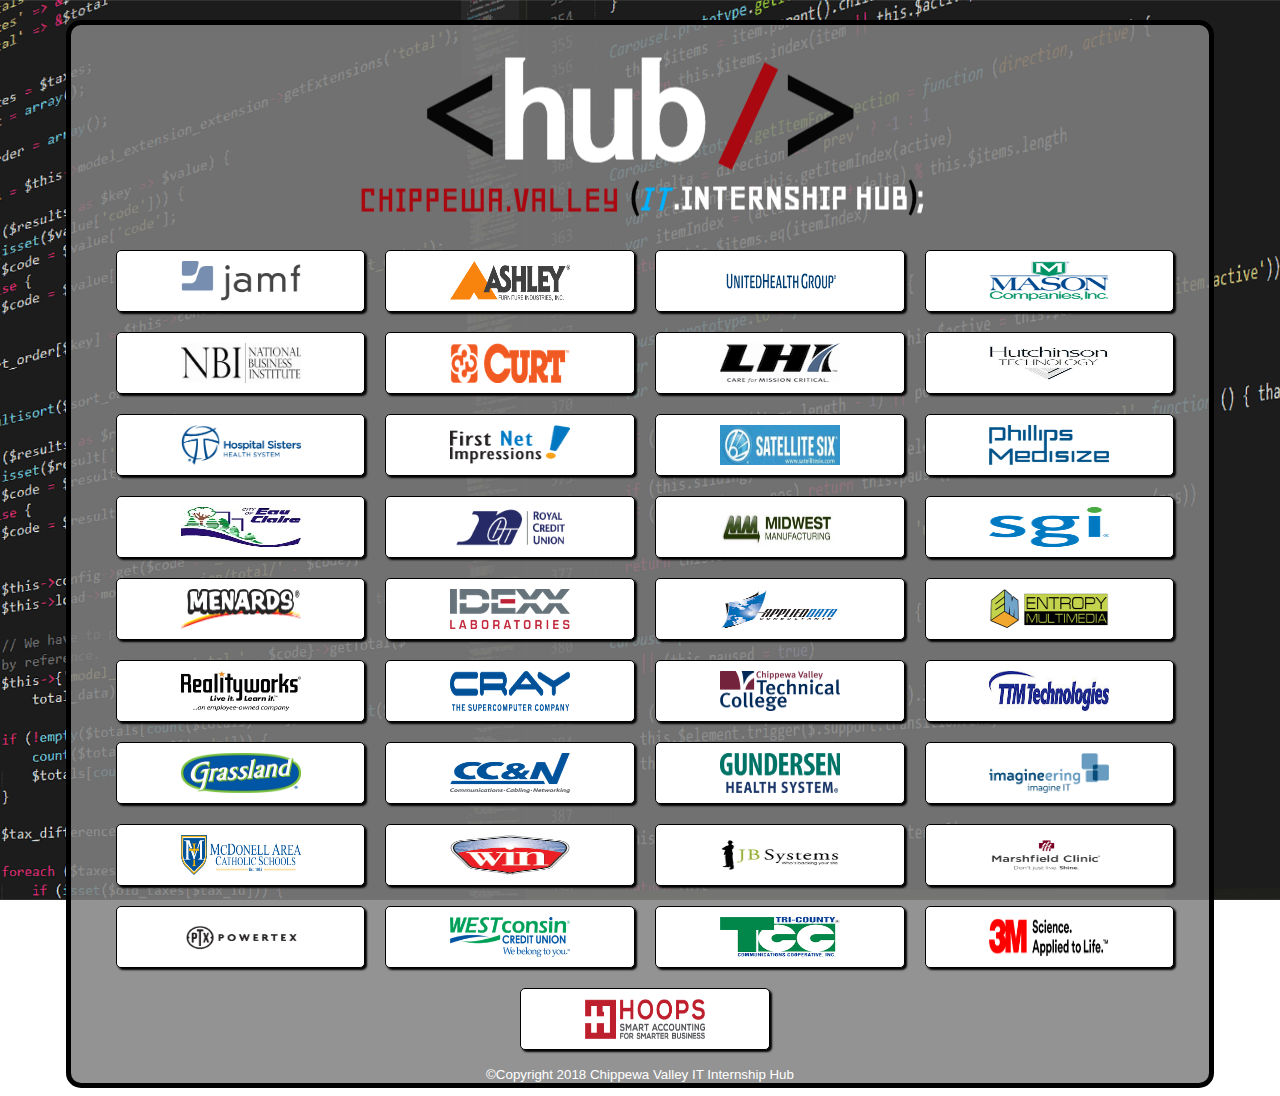
<file: index.html>
<!DOCTYPE html>
<html>
  <head>
    <link rel="shortcut icon" href="images/cvInternshipIcon.ico">
    <meta charset="utf-8">
     <meta name="viewport" content="width=device-width">
    <title>IT Internships - IT Job Resource - IT Careers | Chippewa Valley IT Internship Hub </title>
    <link rel="stylesheet" href="stylesheet.css">
    <!-- Global site tag (gtag.js) - Google Analytics -->
      <script async src="https://www.googletagmanager.com/gtag/js?id=UA-113139247-1"></script>
      <script>
        window.dataLayer = window.dataLayer || [];
        function gtag(){dataLayer.push(arguments);}
        gtag('js', new Date());

        gtag('config', 'UA-113139247-1');
      </script>
      <script
        src="https://code.jquery.com/jquery-3.3.1.min.js"
        integrity="sha256-FgpCb/KJQlLNfOu91ta32o/NMZxltwRo8QtmkMRdAu8="
        crossorigin="anonymous"></script>
      <script src="js/imageEnlargeHover.js"></script>
  </head>
  <body>
    <div class="container">
      <header class="headerLogo">
        <h1>Chippewa Valley I.T. Internship Hub</h1>
      </header>
      <section id="body">
        <script>

          var xhttp = new XMLHttpRequest();
          xhttp.onreadystatechange = function() {
              if (this.readyState == 4 && this.status == 200) {
                 var jsonResponse = JSON.parse(xhttp.responseText);
                 var output = '';
                 for (var i = 0; i < jsonResponse.companies.length; i++){
                   output += formatCompanyAsLink(jsonResponse.companies[i]);
                 }
                 document.getElementById('body').innerHTML = output;
              }
          };
          xhttp.open("GET", "js/company.json", true);
           xhttp.send();

           //Formatting function
          function formatCompanyAsLink (company) {
            return '<a href="' + company.jobsUrl + '" target="blank"><img border="0" alt="' + company.companyName +'" src="' + company.imageUrl + '"></a>';
           }
        </script>
      </section>
    <footer>
      <small>&copy;Copyright 2018 Chippewa Valley IT Internship Hub</small>
    </footer>
    </div>
  </body>
</html>
</file>
<file: stylesheet.css>
/*Classes*/
.container { /*This houses content to allow it to float over the background*/
  background-color: hsla(0,0%,50%,.85);
  width: 90%;
  height: 90%;
  margin: auto;
  border: 5px solid black;
  border-radius: 15px;
  margin-top: 20px;
  font-family: sans-serif;
}

.headerLogo {
  text-indent: -9999px;
  background-image: url(images/cvInternshipLogo.png);
  background-position: center;
  background-repeat: no-repeat;
  padding-top: 80px;
  padding-bottom: 40px;
  margin-top: 10px;
}

.desktopFlowAdjustment {
  max-width: 100%;
}

.tabletFlowAdjustment {
  display: none;
}

/*Elements*/
body {
  background-image: url('images/code.png');
  background-repeat: no-repeat;
  background-position:center;
  background-attachment: fixed;
  background-size: cover;
}
section {
  text-align: center;
  padding: 5px;
  width: 100%;
  margin: auto;
}

section a {
  display: inline-block;
  color: #000;
  padding: 10px;
  margin: 10px;
  text-decoration: none;
  background-color: #fff;
  border-radius: 5px;
  font-weight: bold;
  border: 1px solid #000;
  box-shadow: 2px 2px 2px #000;
  max-width: 100%;
  width: 20%;
  height: 30%;
  vertical-align: top;
}

section a img {
  height: 40px;
  width: 120px;
}

header h1 {
  text-align: center;
  color: white;
  text-shadow: -1px 0 black, 0 1px black, 1px 0 black, 0 -1px black; /*Creates black border around letters*/
}

p {
  color: white;
  text-shadow: -.5px 0 black, 0 1px black, 1px 0 black, 0 -.5px black; /*Creates black border around letters*/
  font-size: 1.25em;
  text-align: center;
}

p a {
  text-decoration: none;
  color: #2DB2F6;
}

p a:hover {color: #ab0303;}

section a:hover {background-color: lightgrey;}

section a:active {color: #fff;}

footer {
  text-align: center;
  color: white;
}

img {
  display: block;
  margin: 0 auto;
}

/************TABLET***************/

@media only screen and (min-width: 32.5em) and (max-width: 63.5em)  {

  .headerLogo {
    background-image: url(images/cvInternshipMedium.png);
    padding-top: 100px;
    padding-bottom: 1px;
    margin-top: 30px;
  }

  .desktopFlowAdjustment {
    display: none;
  }

  .tabletfloat{
    clear: left;
    overflow: auto;
    height: 450px;
  }

  .tabletFlowAdjustment {
    max-width: 100%;
    max-height: 100%;
    display: block;
    float: right;
  }

  section {
    margin-top: 5px;
  }

  section a {
    float: inherit;
    display: inline-block;
    width: 43%;
    font-size: 90%;
    text-align: center;
    box-shadow: 2px 2px 2px #000;
    margin: 4px auto;
    padding: 10px;
  }
}

/************SMARTPHONE**************/

@media only screen and (max-width: 32.5em) {

  .headerLogo {
    background-image: url(images/cvInternshipSmall.png);
  }

  .desktopFlowAdjustment {
    display: none;
  }

  section a {
    display: inline-block;
    width: 60%;
    font-size: 110%;
    text-align: center;
    box-shadow: 2px 2px 2px #000;
    margin: 4px auto;
    padding: 2.5%;
  }

  p {
    font-size: .95em;
  }
}
</file>
